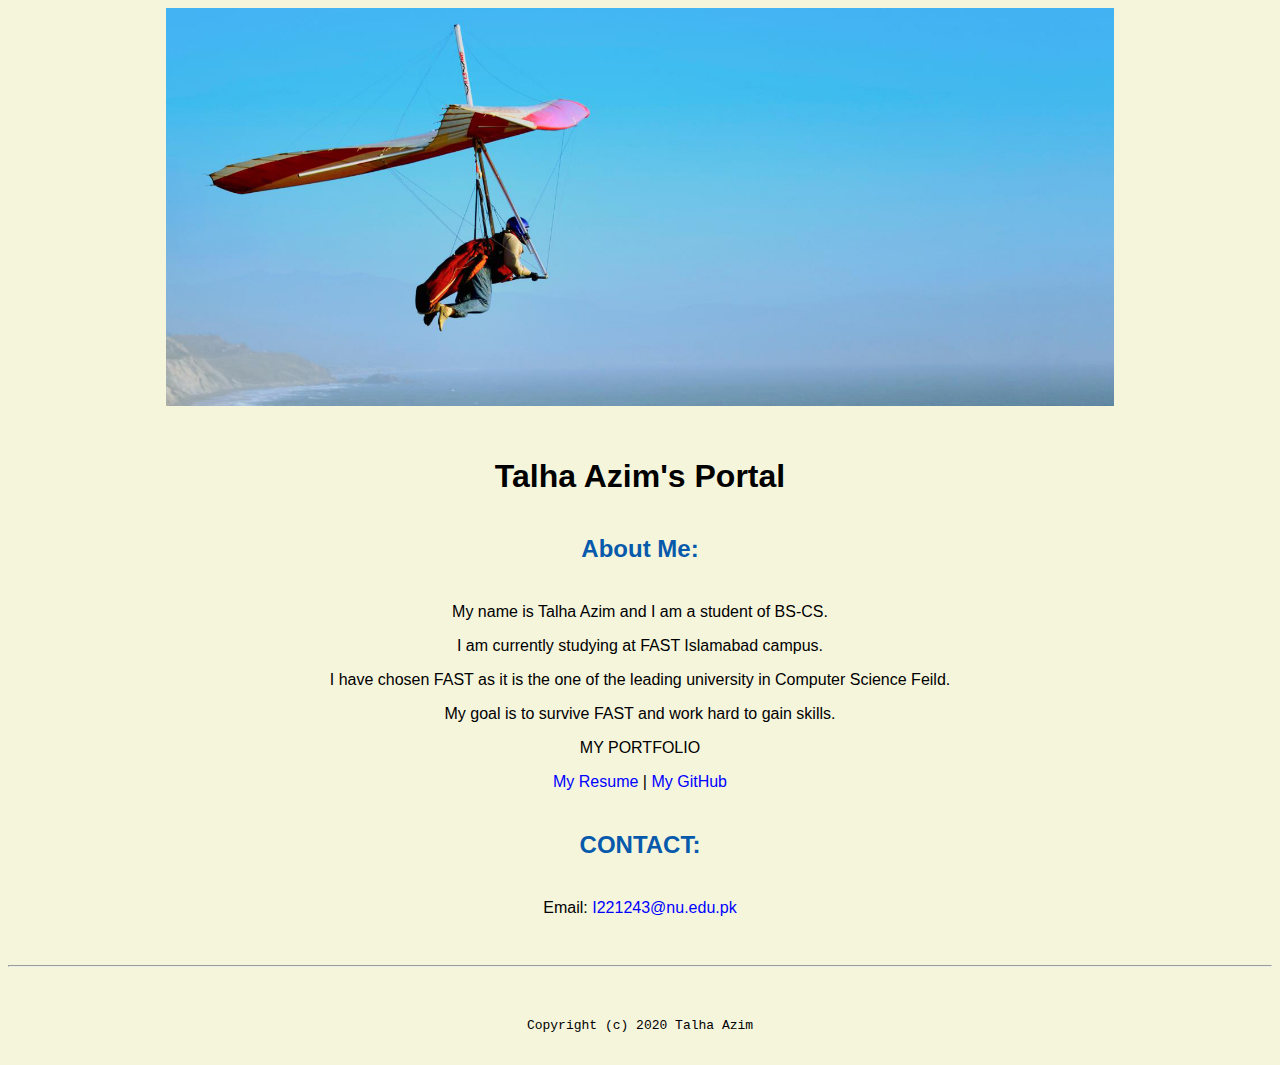
<file: index.html>
<!doctype html>

<!-- this is a comment for human! -->

<html lang="en">

  <header>
   <title>Talha Azim's Portal</title>
   <link rel="stylesheet" href="css/master.css">
   <link rel="FaviconIcon" href="favicon.ico" type="image/x-icon">
   <link rel="shortcut" href="favicon.ico" type="image/x-icon">
   <meta name+"viewport" content="width=device-width, initial-scale=1, shrink-to-fit=no">
   <meta name="name" content="Talha Azim's Portal">
   <meta name="robots" content="noindex, nofollow">

  </header>

  <body>
   <img src="images/banner.jpg" width="75%" alt="banner">
   <h1>Talha Azim's Portal</h1>
   <h2>About Me:</h2>
   <p>My name is Talha Azim and I am a student of BS-CS.</p>
   <p>I am currently studying at FAST Islamabad campus.</p>
   <p>I have chosen FAST as it is the one of the leading university in Computer Science Feild.</p>
   <p>My goal is to survive FAST and work hard to gain skills.</p>
   <p>MY PORTFOLIO</p>

   <p><a href="resume.html">My Resume</a>  |  <a href="https://github.com/Talha-Azim">My GitHub</a></p>

   <h2>CONTACT:</h2>

   <p>Email: <a href="mailto:I221243@nu.edu.pk">I221243@nu.edu.pk</a></p>
  </body>

  <footer>
   <hr>
   <code>Copyright (c) 2020 Talha Azim</code>
  </footer>

</html>
</file>
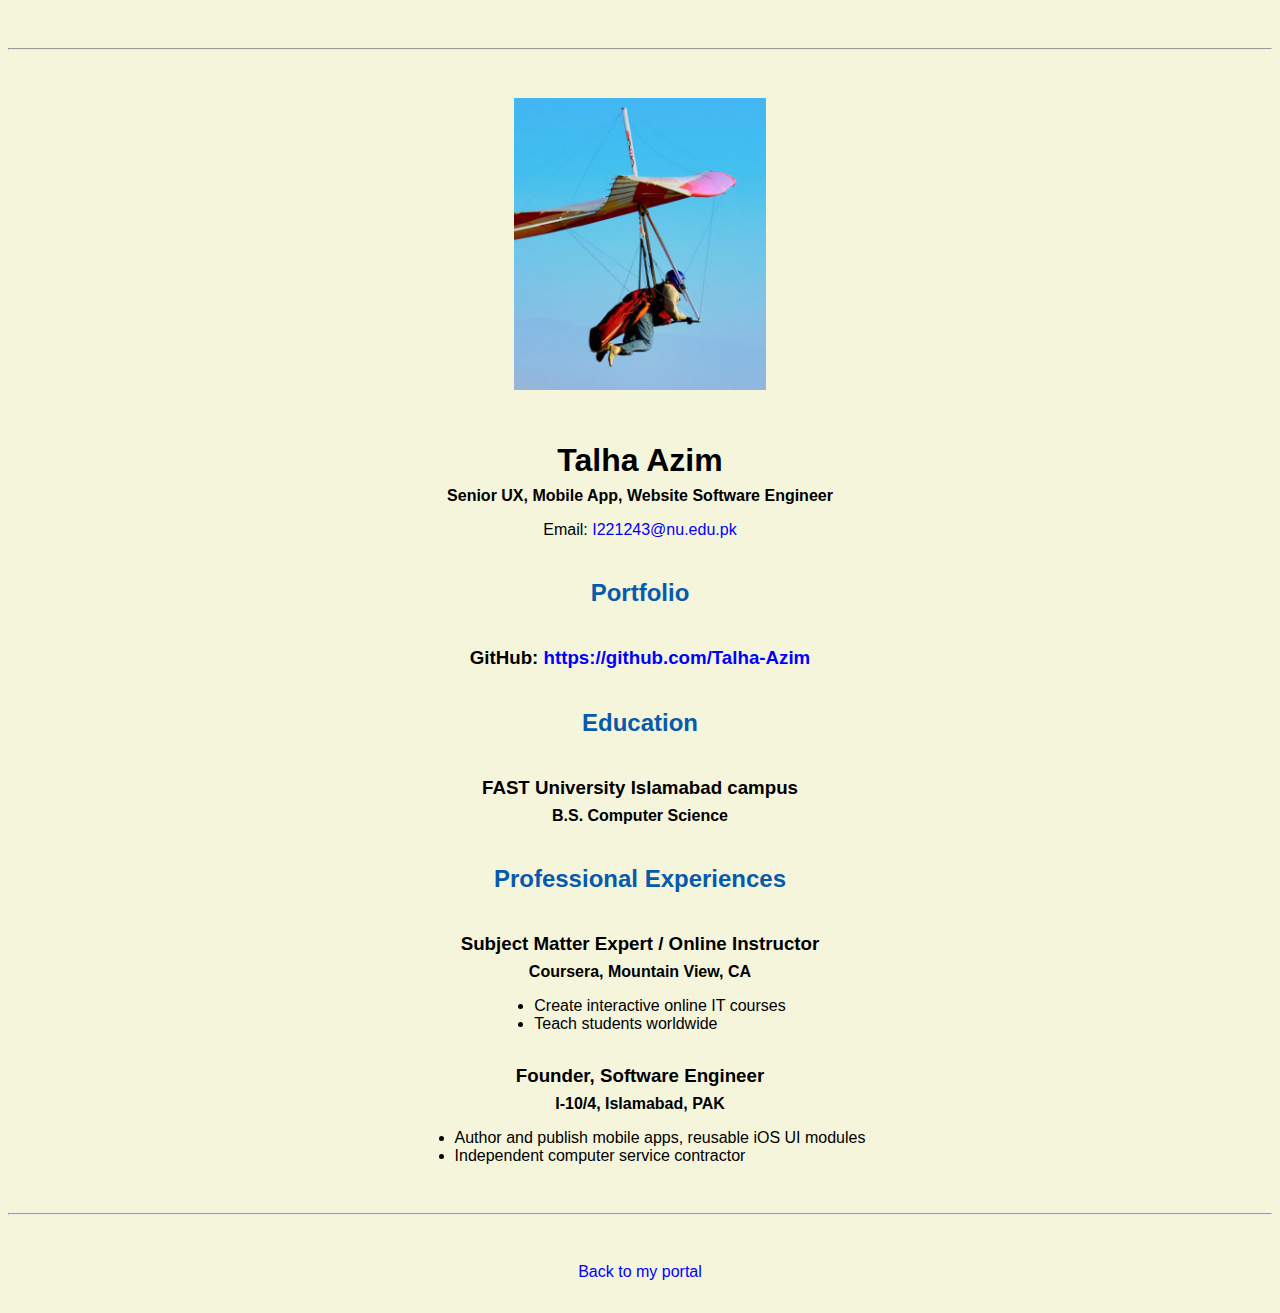
<file: resume.html>
<!doctype html>

<!-- this is a comment for human! -->

<html lang="en">

  <header>
    <title>Talha Azim's Resume</title>
    <link rel="stylesheet" href="css/master.css">
    <link rel="FaviconIcon" href="favicon.ico" type="image/x-icon">
    <link rel="shortcut" href="favicon.ico" type="image/x-icon">
    <meta name+"viewport" content="width=device-width, initial-scale=1, shrink-to-fit=no">
    <meta name="name" content="Talha Azim's Portal">
    <meta name="robots" content="noindex, nofollow">
  </header>

  <body>
    <hr>

    <img src="images/headshot.jpg" alt="Harrison Kong's headshot" width="20%">

    <h1>Talha Azim</h1>
    <h4>Senior UX, Mobile App, Website Software Engineer</h4>

    <p>Email: <a href="mailto:I221243@nu.edu.pk" target="_blank">I221243@nu.edu.pk</a></p>
    <!-- don't post physical address, personal phone number or other personal information on the web! -->

    <h2>Portfolio</h2>
      <h3>GitHub: <a href="https://github.com/Talha-Azim" target="_blank">https://github.com/Talha-Azim</a></h3>

    <h2>Education</h2>

    <h3>FAST University Islamabad campus</h3>
    <h4>B.S. Computer Science</h4>

    <h2>Professional Experiences</h2>

    <h3>Subject Matter Expert / Online Instructor</h3>
    <h4>Coursera, Mountain View, CA</h4>
      <ul>
        <li>Create interactive online IT courses</li>
        <li>Teach students worldwide</li>
      </ul>

    <h3>Founder, Software Engineer</h3>
    <h4>I-10/4, Islamabad, PAK</h4>
      <ul>
        <li>Author and publish mobile apps, reusable iOS UI modules</li>
        <li>Independent computer service contractor</li>
      </ul>
  </body>

  <footer>
  <hr>
  <p><a href="index.html">Back to my portal</a><p>
  </footer>

</html>
</file>
<file: css/master.css>
/* Cascading stylesheet for the website */

/* Text inside these asterisks and slashes are comments for human */

  a {
    color: blue;/* set the text color to blue here */
    text-decoration: none; /* This means we do not want hyperlinks to be underlined */
  }

  a:hover {
    color: red;/* set the text color to red here */
    text-decoration: none; /* This means we do not want hyperlinks to be underlined */
  }

  body {
    background-color: beige;/* set the background color here */
    color: black;/* set the tecolor: black;xt color to black here */
    font-family: Arial, Helvetica, sans-serif;/* set the font here */
    text-align: center;/* set the text alignment here */
   }

  footer {
    margin-top: 2rem;
    margin-bottom: 2rem;
  }

  h1 {
    margin-bottom: 0.5rem;
    margin-top: 3rem;
   }

  h2 {
    color: #075AAB;
    /* set the text color of to #075AAB here */
    /* set both the bottom margin and top margin to 2.5rem here */
    margin-bottom: 2.5rem;
    margin-top: 2.5rem;
   }

  h3 {
    margin-bottom: 0;
    margin-top: 2rem;
  }

  h4 {
    margin-bottom: 1rem;
    margin-top: 0.5rem;
  }

  h5 {
    margin-top: 0.5rem;
  }

  hr {
    margin-bottom: 3rem;
    margin-top: 3rem;
  }

  /* this controls how the bullet points in the resume page looks */
  ul {
    display: table;
    margin: 0 auto;
    text-align: left;
  }
</file>
